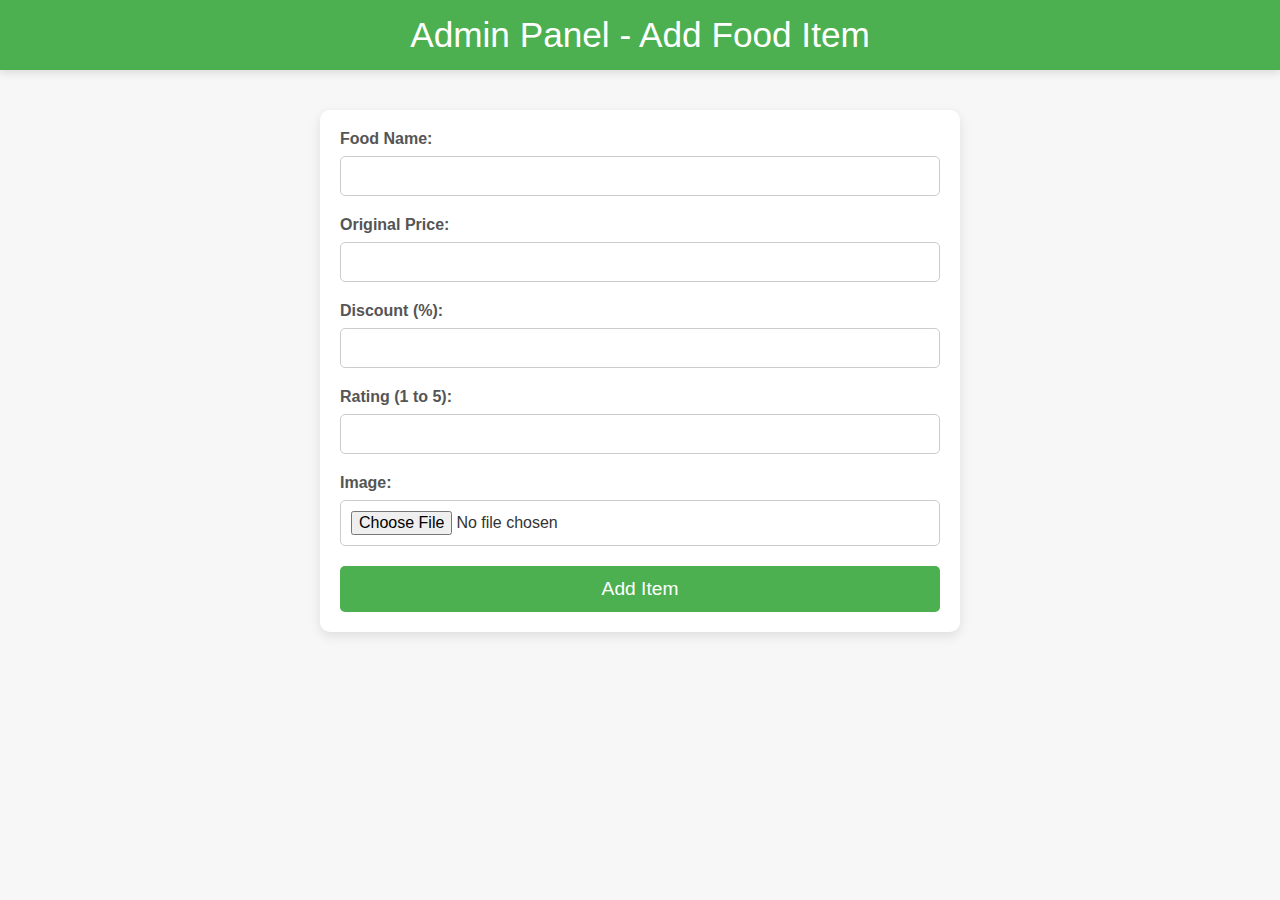
<file: templates/admin.html>
<!DOCTYPE html>
<html lang="en">
<head>
    <meta charset="UTF-8">
    <meta name="viewport" content="width=device-width, initial-scale=1.0">
    <title>Admin - Add Food Item</title>
    <style>
        body {
            font-family: 'Roboto', sans-serif;
            margin: 0;
            padding: 0;
            background-color: #f7f7f7;
            color: #333;
        }

        header {
            background-color: #4CAF50;
            color: white;
            padding: 15px;
            text-align: center;
            box-shadow: 0 4px 8px rgba(0, 0, 0, 0.1);
        }

        header h1 {
            margin: 0;
            font-size: 2.2em;
            font-weight: normal;
        }

        main {
            max-width: 600px;
            margin: 40px auto;
            padding: 20px;
            background-color: white;
            border-radius: 10px;
            box-shadow: 0 4px 12px rgba(0, 0, 0, 0.1);
        }

        form {
            display: flex;
            flex-direction: column;
        }

        label {
            font-size: 1em;
            margin-bottom: 8px;
            font-weight: bold;
            color: #555;
        }

        input[type="text"],
        input[type="number"],
        input[type="file"] {
            padding: 10px;
            margin-bottom: 20px;
            border-radius: 5px;
            border: 1px solid #ccc;
            font-size: 1em;
            width: 100%;
            box-sizing: border-box;
            transition: border-color 0.3s;
        }

        input[type="text"]:focus,
        input[type="number"]:focus,
        input[type="file"]:focus {
            border-color: #4CAF50;
            outline: none;
        }

        input[type="submit"] {
            padding: 12px;
            border: none;
            border-radius: 5px;
            background-color: #4CAF50;
            color: white;
            font-size: 1.2em;
            cursor: pointer;
            transition: background-color 0.3s, transform 0.2s;
        }

        input[type="submit"]:hover {
            background-color: #45a049;
            transform: scale(1.02);
        }

        @media (max-width: 600px) {
            main {
                margin: 20px;
                padding: 15px;
            }

            header h1 {
                font-size: 1.8em;
            }
        }
    </style>
</head>
<body>
    <header>
        <h1>Admin Panel - Add Food Item</h1>
    </header>
    <main>
        <form action="{{ url_for('admin') }}" method="post" enctype="multipart/form-data">
            <label for="name">Food Name:</label>
            <input type="text" id="name" name="name" required>

            <label for="original_price">Original Price:</label>
            <input type="text" id="original_price" name="original_price" required>

            <label for="discount">Discount (%):</label>
            <input type="number" id="discount" name="discount" required>

            <label for="rating">Rating (1 to 5):</label>
            <input type="number" id="rating" name="rating" min="1" max="5" step="0.1" required>

            <label for="image">Image:</label>
            <input type="file" id="image" name="image" required>

            <input type="submit" value="Add Item">
        </form>
    </main>
</body>
</html>
</file>
